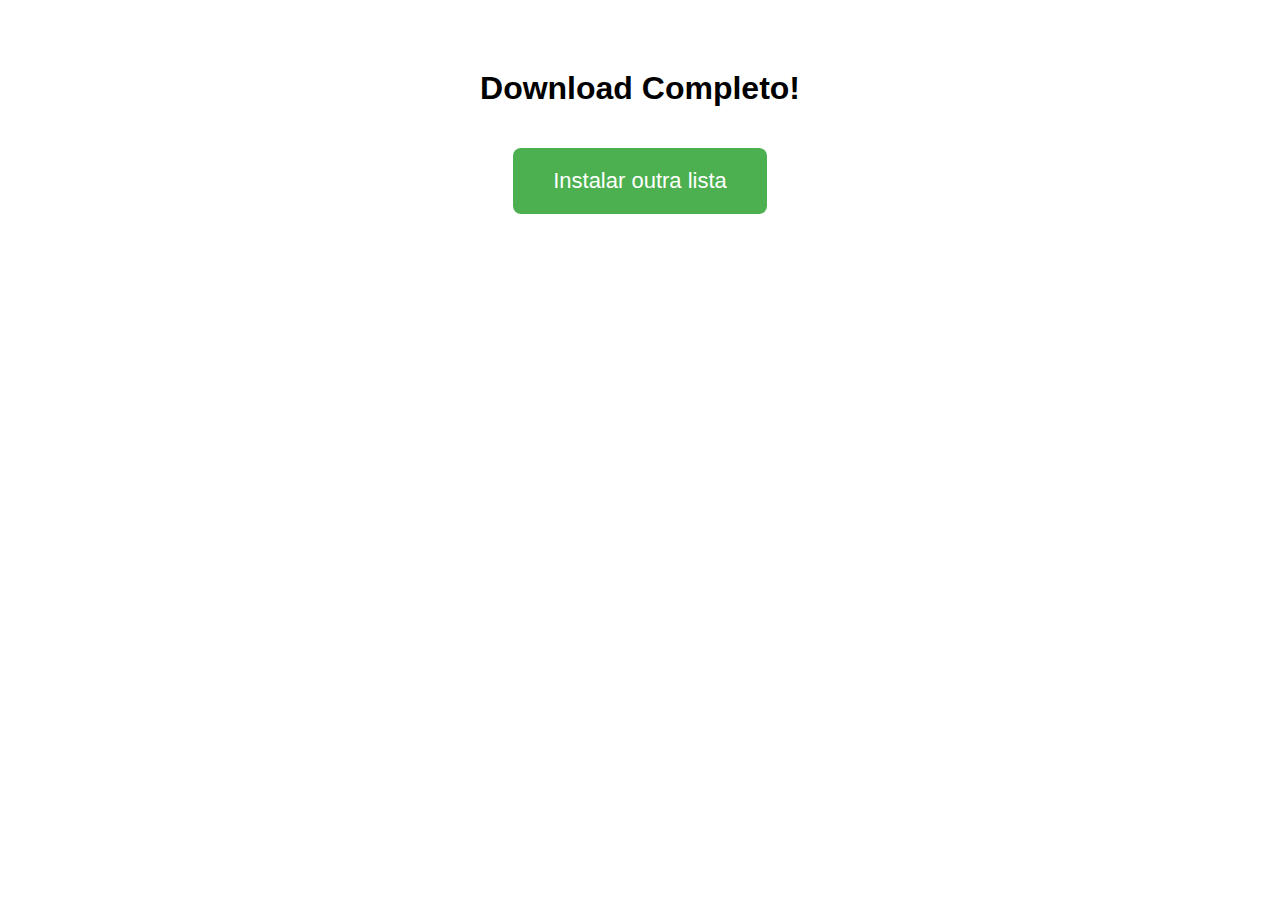
<file: templates/download_lista_completo.html>
<!DOCTYPE html>
<html lang="en">
<head>
    <meta charset="UTF-8">
    <meta name="viewport" content="width=device-width, initial-scale=1.0">
    <title>Sucesso!</title>
    <style>


        body {
            font-family: Arial, sans-serif;
            justify-content: center;
            align-items: center;
            margin: 0;
            text-align: center;
        }

        h1{
            margin-top: 70px;
            text-align: center;
        }
        /* Estilizar o botão */
        button {
            margin-top: 20px;
            padding: 20px 40px;
            font-size: 22px;
            cursor: pointer;
            border: none;
            border-radius: 8px;
            background-color: #4CAF50; /* Cor de fundo do botão */
            color: white;
            transition: all 0.3s ease; /* Suaviza o efeito de transição */
        }

        /* Efeito hover no botão */
        button:hover {
            background-color: #45a049; /* Cor de fundo do botão ao passar o mouse */
            transform: scale(1.05);  /* Leve aumento no tamanho da caixa */
        }
    </style>
</head>
<body>

    <h1>Download Completo!</h1>

    <!-- Botão de redirecionamento -->
    <form action="{{ url_for('track_list') }}" method="GET">
        <button type="submit">Instalar outra lista</button>
    </form>

</body>
</html>
</file>
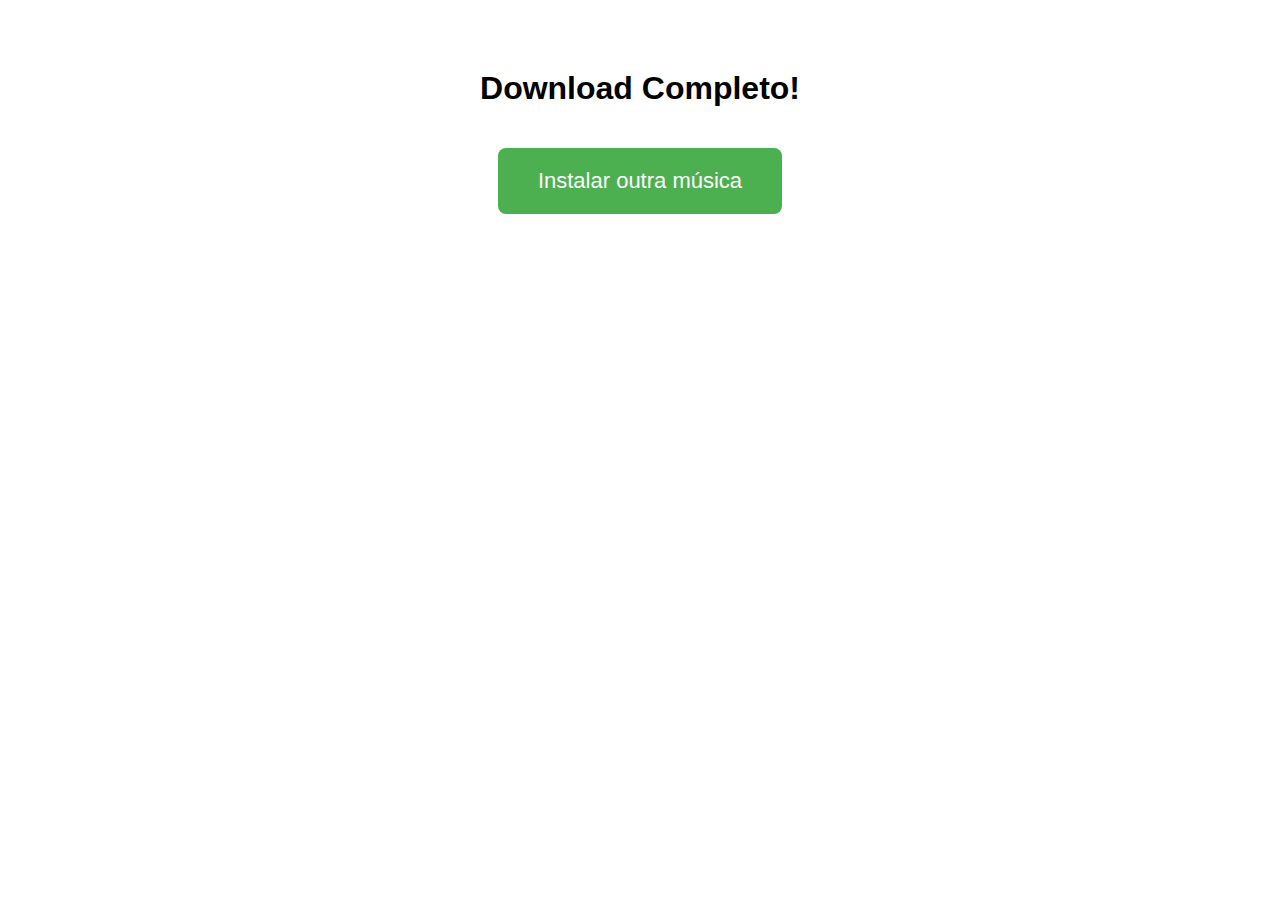
<file: templates/download_musica_completo.html>
<!DOCTYPE html>
<html lang="en">
<head>
    <meta charset="UTF-8">
    <meta name="viewport" content="width=device-width, initial-scale=1.0">
    <title>Sucesso!</title>
    <style>


        body {
            font-family: Arial, sans-serif;
            justify-content: center;
            align-items: center;
            margin: 0;
            text-align: center;
        }

        h1{
            margin-top: 70px;
            text-align: center;
        }
        /* Estilizar o botão */
        button {
            margin-top: 20px;
            padding: 20px 40px;
            font-size: 22px;
            cursor: pointer;
            border: none;
            border-radius: 8px;
            background-color: #4CAF50; /* Cor de fundo do botão */
            color: white;
            transition: all 0.3s ease; /* Suaviza o efeito de transição */
        }

        /* Efeito hover no botão */
        button:hover {
            background-color: #45a049; /* Cor de fundo do botão ao passar o mouse */
            transform: scale(1.05);  /* Leve aumento no tamanho da caixa */
        }
    </style>
</head>
<body>

    <h1>Download Completo!</h1>

    <!-- Botão de redirecionamento -->
    <form action="{{ url_for('track_per_time') }}" method="GET">
        <button type="submit">Instalar outra música</button>
    </form>

</body>
</html>
</file>
